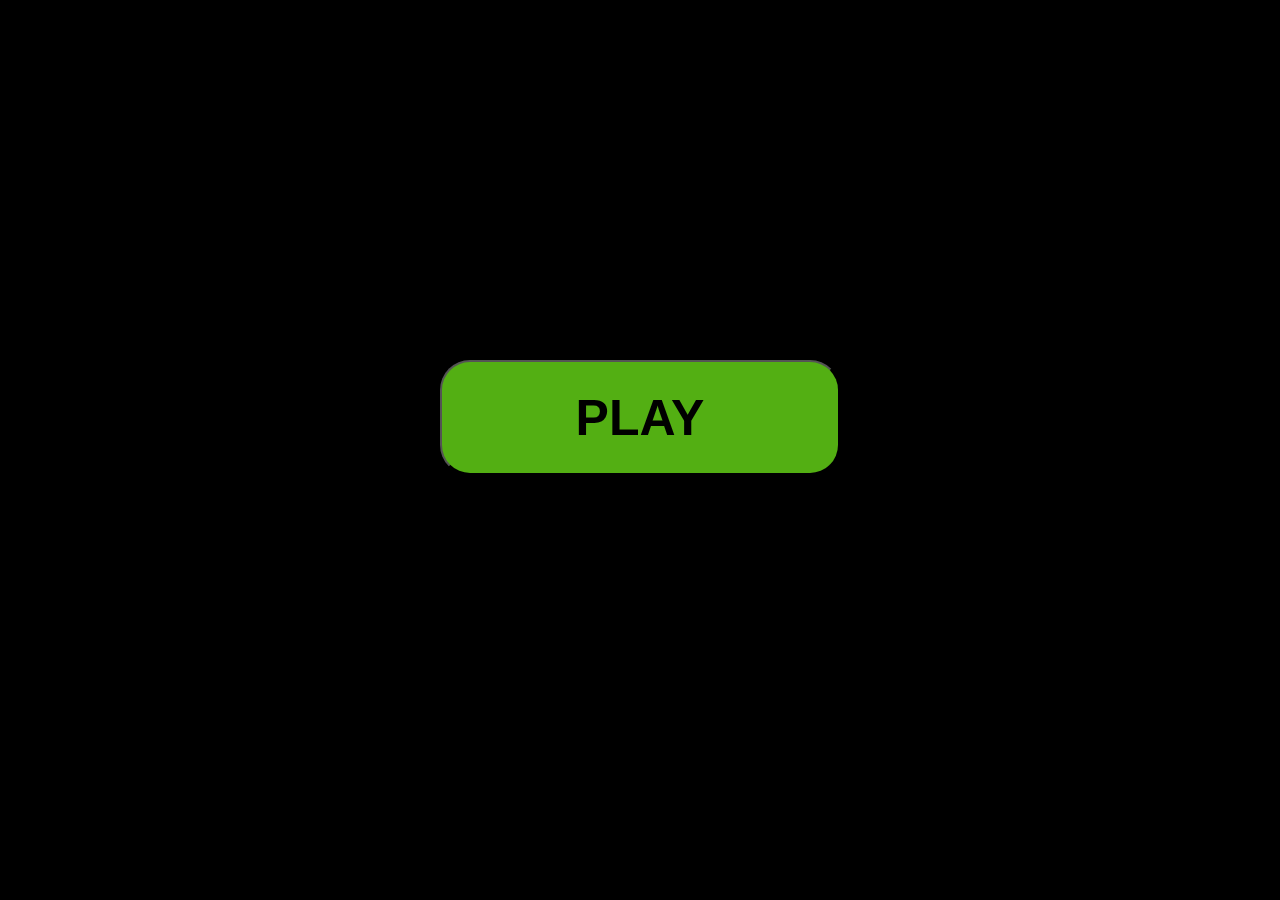
<file: src/index.html>
<!DOCTYPE html>
<html lang="en">
<head>
    <meta charset="UTF-8">
    <meta http-equiv="X-UA-Compatible" content="IE=edge">
    <meta name="viewport" content="width=device-width, initial-scale=1.0">
    <title>Document</title>
    <link rel="stylesheet" href="css/style.css">
</head>
<body>
    <div class="welcome">
        <button class="welcome-button-js" type="text">PLAY</button>
    </div> 
    <div id="board">
        <div id="messageArea"></div>
        <table>
        <tr>
        <td id="00"></td> <td id="01"></td> <td id="02"></td> <td id="03"></td>
        <td id="04"></td> <td id="05"></td> <td id="06"></td>
        </tr>
        <tr>
        <td id="10"></td> <td id="11"></td> <td id="12"></td> <td id="13"></td>
        <td id="14"></td> <td id="15"></td> <td id="16"></td>
        </tr>
        <tr>
        <td id="20"></td> <td id="21"></td> <td id="22"></td> <td id="23"></td>
        <td id="24"></td> <td id="25"></td> <td id="26"></td>
        </tr>
        <tr>
        <td id="30"></td> <td id="31"></td> <td id="32"></td> <td id="33"></td>
        <td id="34"></td> <td id="35"></td> <td id="36"></td>
        </tr>
        <tr>
        <td id="40"></td> <td id="41"></td> <td id="42"></td> <td id="43"></td>
        <td id="44"></td> <td id="45"></td> <td id="46"></td>
        </tr>
        <tr>
        <td id="50"></td> <td id="51"></td> <td id="52"></td> <td id="53"></td>
        <td id="54"></td> <td id="55"></td> <td id="56"></td>
        </tr>
        <tr>
        <td id="60"></td> <td id="61"></td> <td id="62"></td> <td id="63"></td>
        <td id="64"></td> <td id="65"></td> <td id="66"></td>
        </tr>
        </table>
        <div class="infoForUser">
            <span>Enter the coordinates for the shot</span>
        </div>
        <form class="form-js">
        <input type="text" id="guessInput" placeholder="A0">
        <input type="submit" id="fireButton" value="Fire!">
        </form>
        </div>
        <div class="buttonReStart-js">Restart</div>
    <!-- <script src="js/battle.ship.js"></script> -->
    <script src="js/index.js"></script>
</body>
</html>
</file>
<file: src/css/style.css>
body {
	background-color: black;
}

@keyframes fadein {
    from {
        opacity: 0;
    }
    to {
        opacity: 1;
    }
}

div#board {
	display: none;
	position: relative;
	width: 1024px;
	height: 863px;
	margin: auto;
	background: url("../img/board.jpg") no-repeat;
	animation: fadein 0.7s linear;
}
div#messageArea {
	position: absolute;
	top: 40px;
	left: 20px;
	color: rgb(83, 175, 19);
	font-size: 26px;
	font-weight: 500;
}
.hit {
	background: url("../img/ship.png") no-repeat center center;
}
.miss {
	background: url("../img/miss.png") no-repeat center center;
}
form {	
	position: absolute;
	bottom: 0px;
	right: 0px;
	padding: 15px;
	background-color: rgb(83, 175, 19);
}
form input {
	background-color: #98CF71;
	border-color: rgb(83, 175, 19);
	font-size: 1em;
}
table {
	border-spacing: 0px;
	position: absolute;
	left: 173px;
	top: 98px;
}
td {
	width: 94px;
	height: 94px;
}

.welcome-button-js {
	display: flex;
	align-items: center;
	justify-content: center;
	margin: 0 auto;
	right: 0;
	left: 0;
	top: 40%;
	border-radius: 30px;
	background-color: rgb(83, 175, 19);
	position: absolute;
	height: 115px;
	width: 400px;
	font-size: 50px;
	font-weight: 700;
}
.buttonReStart-js{
	display: none; /*flex*/
	align-items: center;
	justify-content: center;
	margin: 0 auto;
	right: 0;
	left: 0;
	top: 40%;
	border-radius: 30px;
	background-color: rgb(83, 175, 19);
	position: absolute;
	height: 115px;
	width: 400px;
	font-size: 50px;
	font-weight: 700;
}
.infoForUser {
	position: absolute;
	margin: 0 auto;
	left: 71%;
	right: 0;
	width: 350px;
	top: 88%;
	color: rgb(119, 241, 32);
	font-size: 25px;
}
</file>
